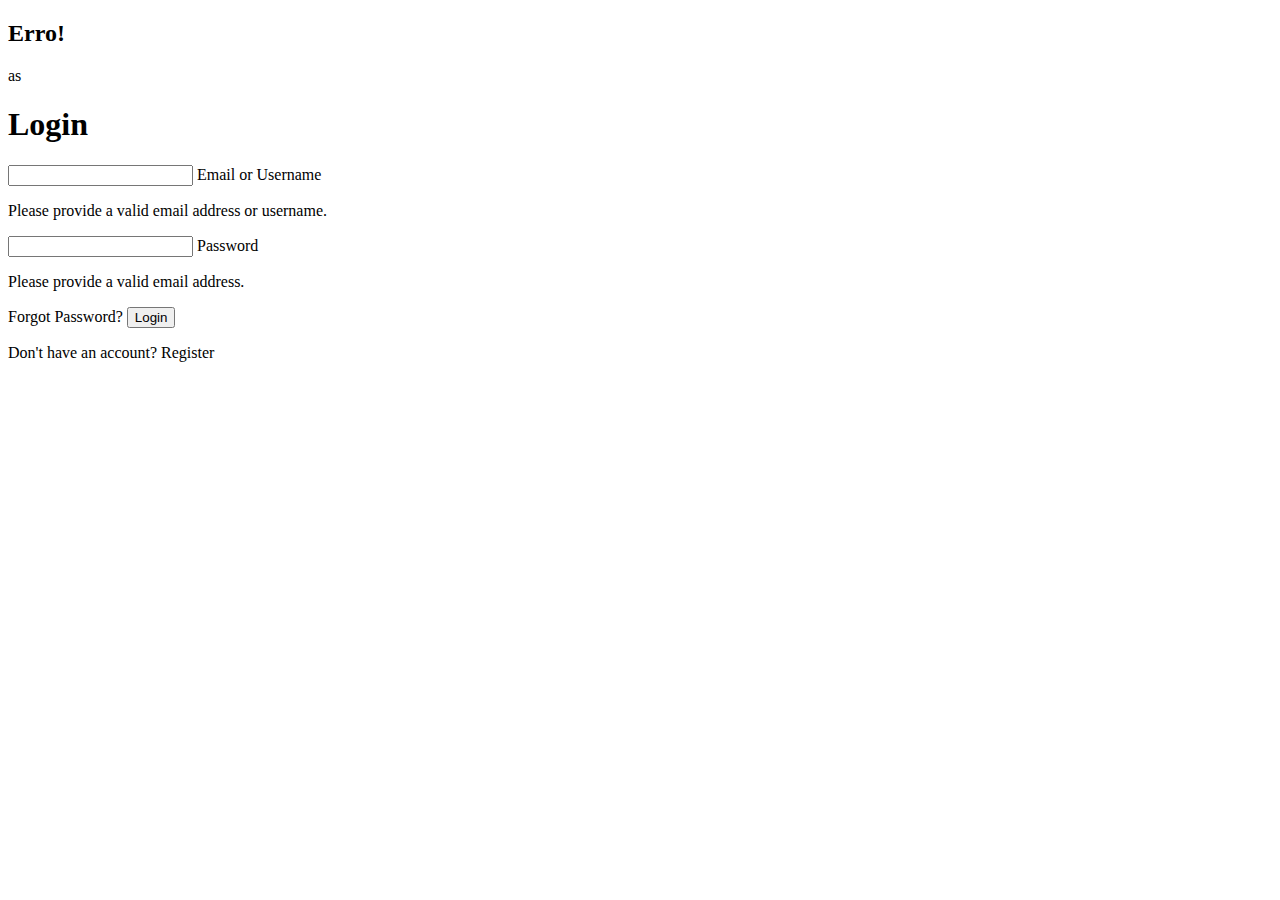
<file: src/main/resources/templates/LoginPage/index.html>
<!DOCTYPE html>
<html lang="en">
<head th:replace="~{fragments :: head('Login Page')}">
</head>
<script th:src="@{/js/LoginPage/script.js}" defer></script>

<body class="flex flex-col min-h-screen text-gray-600 bg-[url('/images/bgimg.png')] z-0">
<div class="@container mx-auto px-4 py-8 m-auto flex flex-col justify-center items-center shadow-lg rounded-3xl w-md bg-white">
    <div class="fixed inset-0 backdrop-blur-xl flex justify-center items-center z-50 animate-fadeIn" id="error-popup" th:if="${param.error}">
        <div class="@container mx-auto px-2 py-4 m-auto flex flex-col justify-center items-center shadow-lg rounded-3xl w-md bg-white">
            <h2 class="color-red">Erro!</h2>
            <a th:href="@{login}">as</a>
        </div>
    </div>



    <h1 class="flex justify-center items-center text-center pb-5 text-3xl">Login</h1>
    <form class="flex flex-col" action="/login" method="POST" th:object="${loginRequestDTO}">
        <input type="hidden" th:name="${_csrf.parameterName}" th:value="${_csrf.token}" />
        <input type="text"
               class="border-2 border-solid rounded-full border-indigo-500/75 h-10 w-full pl-5 transition-all duration-300 ease-in-out focus:scale-102 focus:shadow-md focus:outline-none"
               id="identifier_input"
               name="email"
               th:field="*{identifier}"
        />
        <label class="block" for="identifier_input">
            <span class="">Email or Username</span>
            <p class="invisible peer-invalid:visible ...">Please provide a valid email address or username.</p>
        </label>

        <input type="password"
               class="border-2 border-solid rounded-full border-indigo-500/75 h-10 w-full pl-5 transition-all duration-300 ease-in-out focus:scale-102 focus:shadow-md focus:outline-none"
               id="psw_input"
                name="password"
               th:field="*{password}"
        />
        <label class="block" for="psw_input">
            <span class="">Password</span>
            <p class="invisible peer-invalid:visible ...">Please provide a valid email address.</p>
        </label>

        <a th:href="@{forgotpassword}" class="flex place-self-end relative top-[-47px] hover:text-sky-500 hover:underline transition-all duration-300 ease-in-out">Forgot Password?</a>
        <button type="submit"
                class="font-bold rounded-full bg-sky-500 flex justify-center justify-self-center self-center items-center h-10 w-full py-5 px-10 text-white cursor-pointer transition-transform duration-200 ease-in-out hover:bg-sky-600 hover:inset-ring-2 hover:inset-ring-sky-500 hover:scale-105">Login</button>
        <div class="flex flex-row items-center justify-center  mt-3">
            <p>Don't have an account? <a th:href="@{register}" class="hover:text-sky-500 hover:underline transition-all duration-300 ease-in-out">Register</a></p>
        </div>
    </form>
</div>
</body>
</html>
</file>
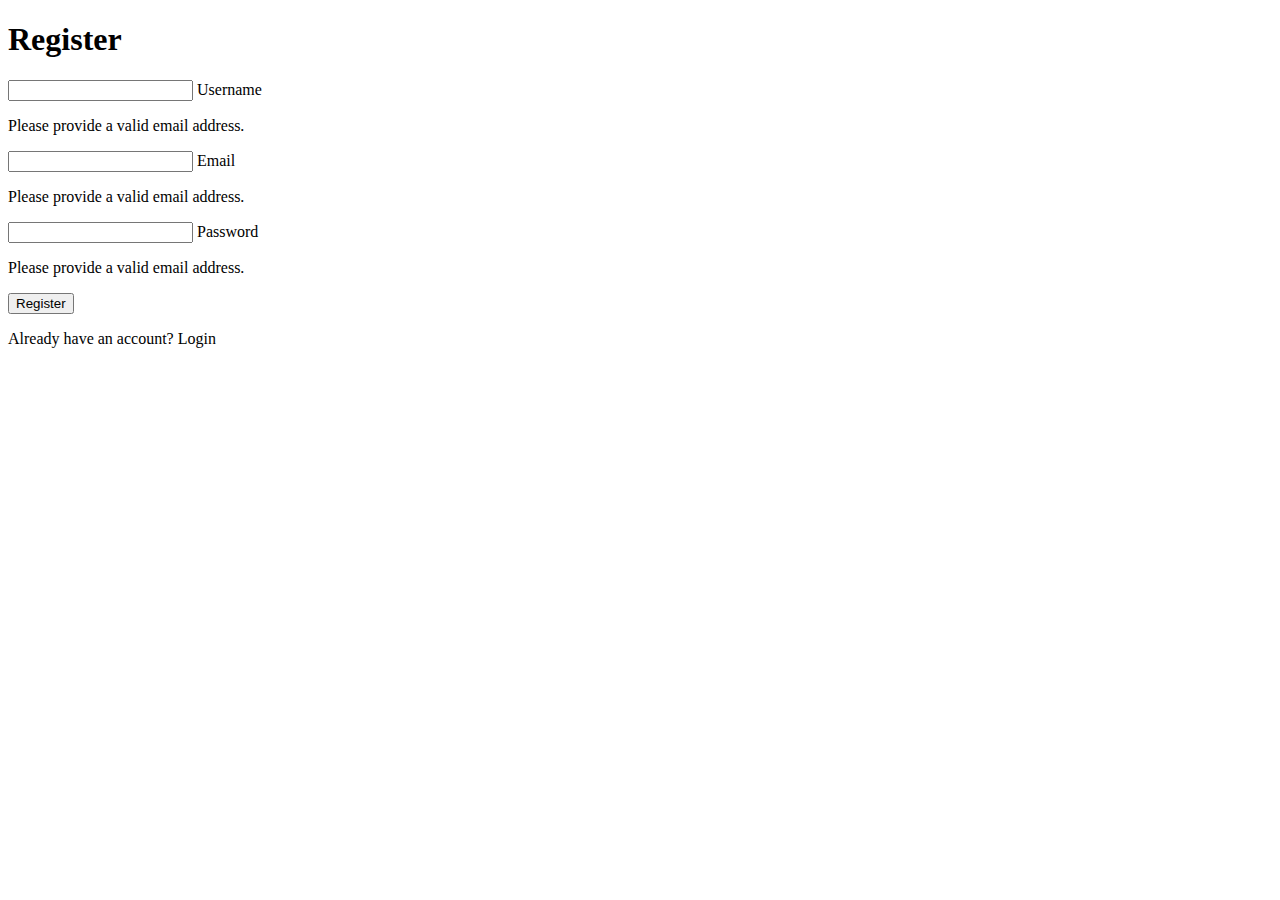
<file: src/main/resources/templates/RegisterPage/index.html>
<!DOCTYPE html>
<html lang="en">
<head th:replace="~{fragments :: head('Register Page')}"></head>
<body class="flex flex-col min-h-screen text-gray-600 bg-[url('/images/bgimg.png')]">
<div class="@container mx-auto px-4 py-8 m-auto flex flex-col justify-center items-center shadow-lg rounded-3xl w-md bg-white">
    <h1 class="flex justify-center items-center text-center pb-5 text-3xl">Register</h1>
    <form class="flex flex-col" action="/register" method="POST" th:object="${registerRequestDTO}">
        <input type="hidden" th:name="${_csrf.parameterName}" th:value="${_csrf.token}" />
        <input type="text"
               class="border-2 border-solid rounded-full border-indigo-500/75 h-10 w-full pl-5 transition-all duration-300 ease-in-out focus:scale-102 focus:shadow-md focus:outline-none"
               id="username_input"
               name="username"
        />
        <label class="block" for="username_input">
            <span class="">Username</span>
            <p class="invisible peer-invalid:visible ...">Please provide a valid email address.</p>
        </label>

        <input type="email"
               class="border-2 border-solid rounded-full border-indigo-500/75 h-10 w-full pl-5 transition-all duration-300 ease-in-out focus:scale-102 focus:shadow-md focus:outline-none"
               id="email_input"
               name="email"
        />
        <label class="block" for="email_input">
            <span class="">Email</span>
            <p class="invisible peer-invalid:visible ...">Please provide a valid email address.</p>
        </label>

        <input type="password"
               class="border-2 border-solid rounded-full border-indigo-500/75 h-10 w-full pl-5 transition-all duration-300 ease-in-out focus:scale-102 focus:shadow-md focus:outline-none"
               id="psw_input"
               name="password"
        />
        <label class="block" for="psw_input">
            <span class="">Password</span>
            <p class="invisible peer-invalid:visible ...">Please provide a valid email address.</p>
        </label>

        <button type="submit"
                class="font-bold rounded-full bg-sky-500 flex justify-center justify-self-center self-center items-center h-10 w-full py-5 px-10 text-white cursor-pointer transition-transform duration-300 ease-in-out hover:bg-sky-600 hover:inset-ring-2 hover:inset-ring-sky-500 hover:scale-105">Register</button>
        <div class="flex flex-row items-center justify-center  mt-3">
            <p>Already have an account? <a th:href="@{login}" class="hover:text-sky-500 hover:underline transition-all duration-300 ease-in-out">Login</a></p>
        </div>
    </form>
</div>
</body>
</html>
</file>
